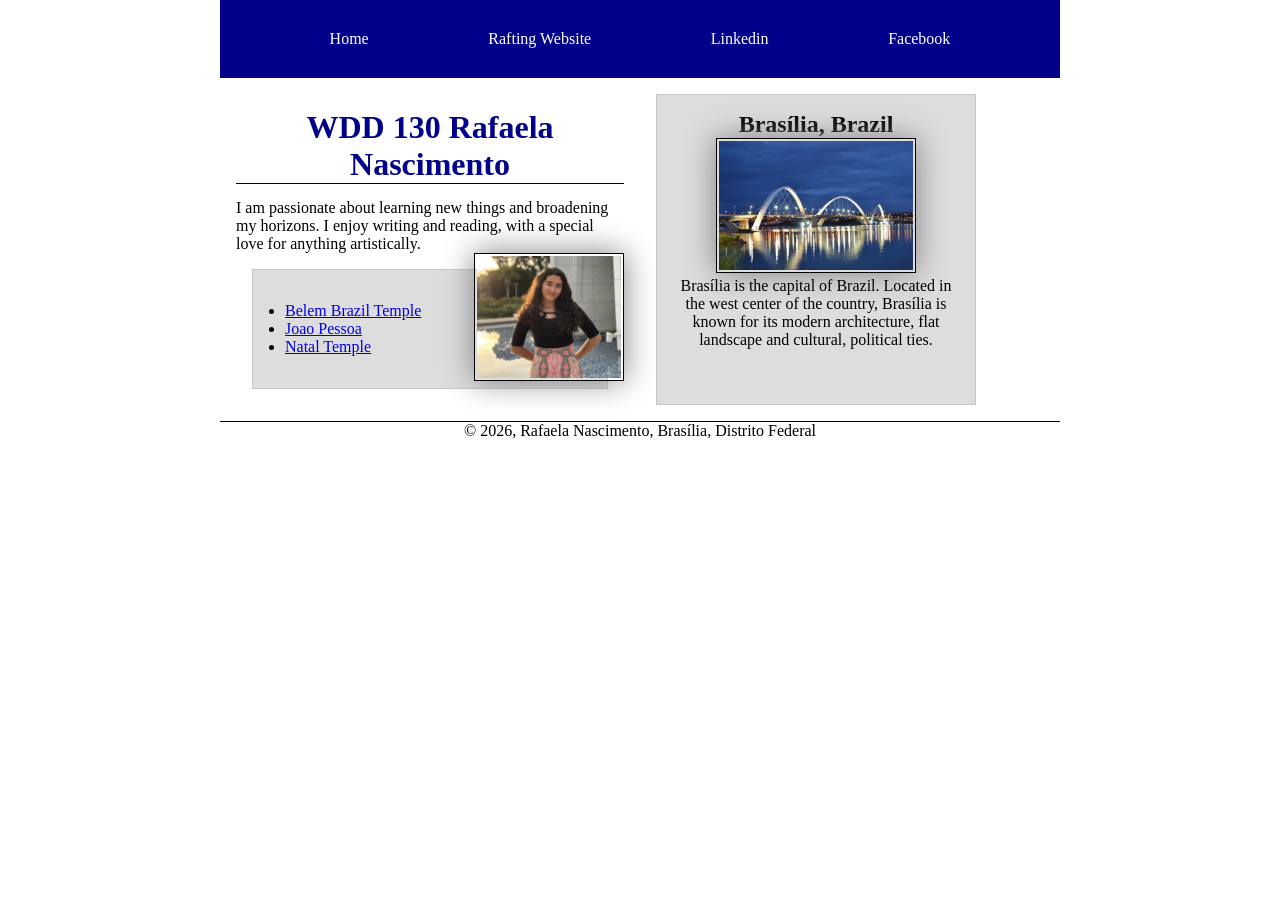
<file: index.html>
<!doctype html>
<html lang="en">

<head>
    <meta charset="UTF-8">
    <meta name="viewport" content="width=device-width, initial-scale=1.0">
    <title>WDD 130 | Rafaela Nascimento </title>
    <link rel="stylesheet" href="styles/styles.css">
    <meta name="description"
      content="Project for my first semester at BYU Software development, Rafaela Nascimento">
    <meta name="author" content="Rafaela Nascimento">
</head>

<body>
    <header>
        <nav>
            <a href="#">Home</a>
            <a href="wwr/">Rafting Website</a>
            <a href="https://linkedin.com">Linkedin</a>
            <a href="https://facebook.com">Facebook</a>

        </nav>
    </header>
    <div class="grid">

        <main>
            <h1>WDD 130 Rafaela Nascimento</h1>
            <p>I am passionate about learning new things and broadening my horizons. I enjoy writing
                and
                reading, with a special love for anything artistically.</p>

            <img src="images/profile.jpeg" alt="Me infront of a temple">

            <ul class="box right-space">
                <li><a href="https://www.churchofjesuschrist.org/temples/details/belem-brazil-temple?lang=eng"
                      target="_blank">Belem Brazil Temple</a>
                </li>
                <li><a href="https://www.churchofjesuschrist.org/temples/details/joao-pessoa-brazil-temple?lang=eng"
                      target="_blank">Joao Pessoa</a>
                </li>
                <li><a href="https://www.churchofjesuschrist.org/temples/details/natal-brazil-temple?lang=eng"
                      target="_blank">Natal Temple</a></li>
            </ul>

        </main>

        <aside class="box">
            <h2>Brasília, Brazil</h2>
            <img src="images/jkbridge.jpeg" alt="JK Bridge photo">
            <p> Brasília is the capital of Brazil. Located in the west center of the
                country, Brasília
                is known for its modern architecture, flat landscape and cultural, political
                ties. </p>
        </aside>
    </div>

    <footer>
        <p> © 2026, Rafaela Nascimento, Brasília, Distrito Federal</p>

    </footer>
</body>

</html>
</file>
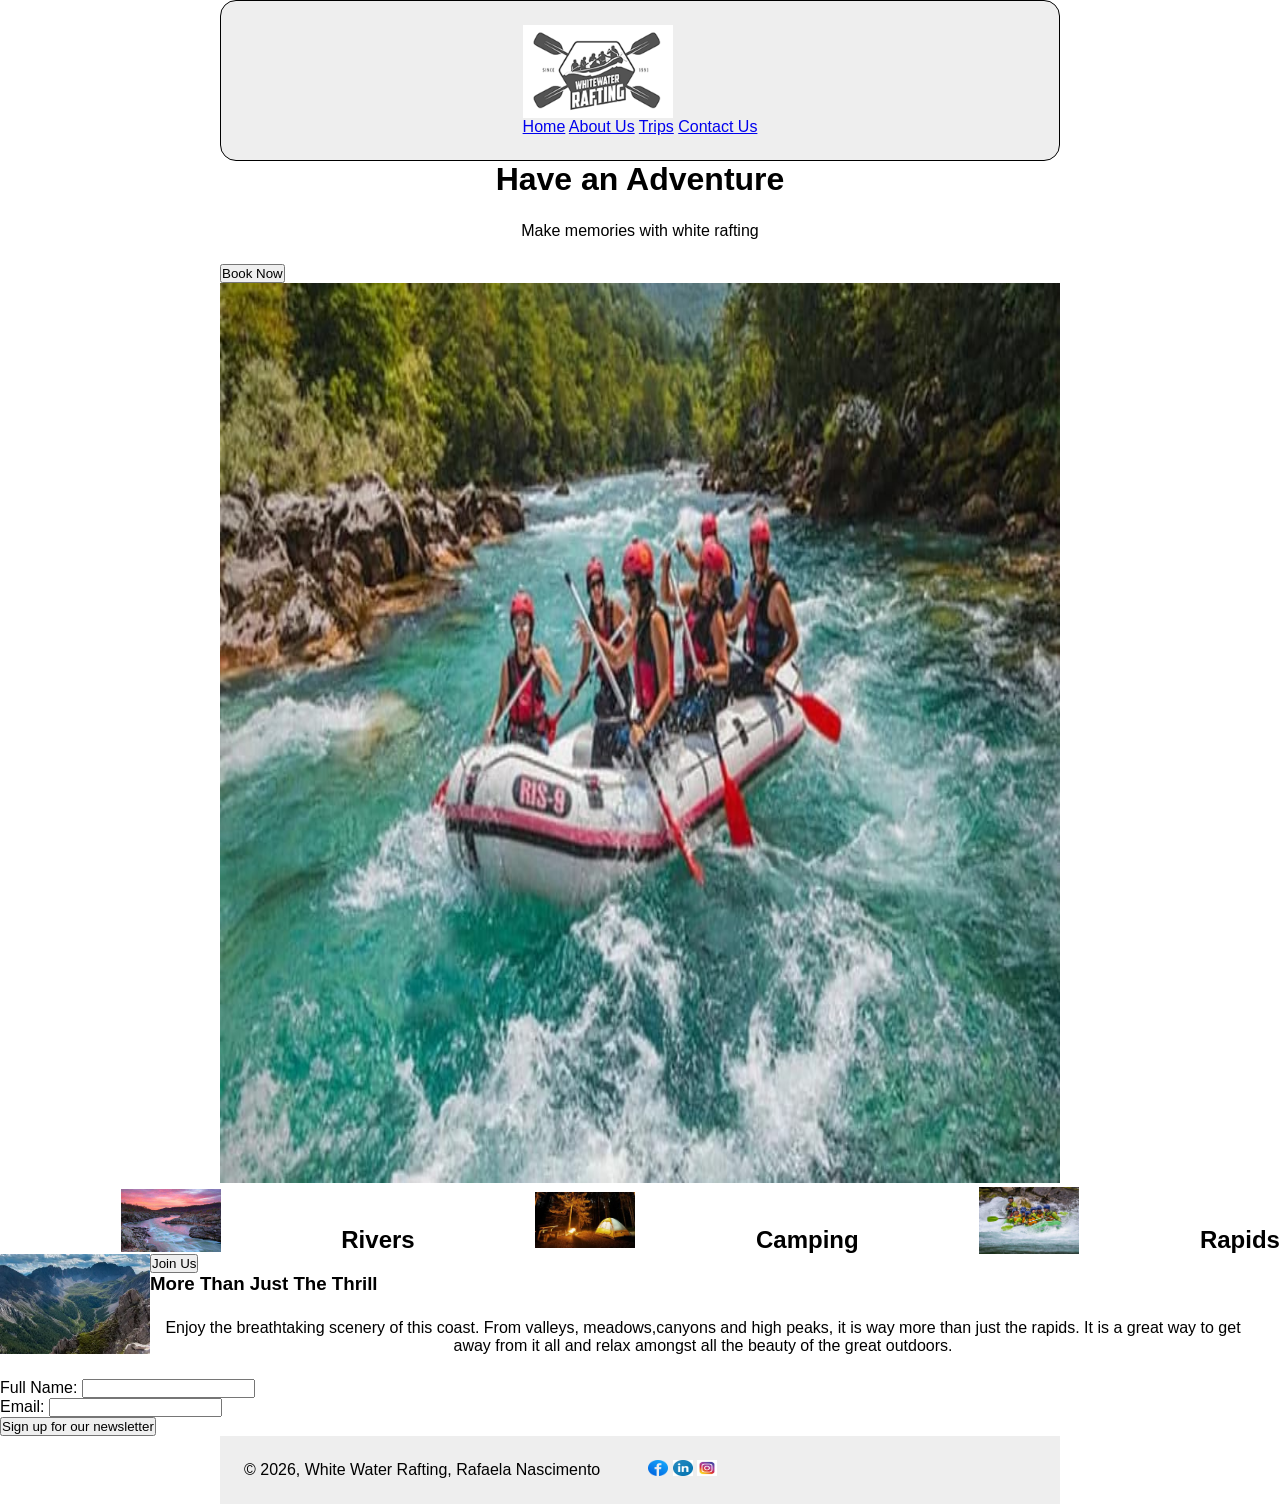
<file: wwr/index.html>
<!DOCTYPE html>
<html lang="en">

<head>
    <meta charset="UTF-8">
    <meta name="viewport" content="width=device-width, initial-scale=1.0">
    <title>Document</title>
    <link rel="stylesheet" href="styles/index.css">
</head>

<body>
    <header>
        <nav>
            <img src="images/wwrlogo.png" alt="logo of the company">
            <a href="#">Home</a>
            <a href="#pagina2">About Us</a>
            <a href="#site">Trips</a>
            <a href="#contactus">Contact Us</a>
        </nav>
    </header>
    <main class="figure">
        <div id="background">
            <h1>Have an Adventure</h1>
            <p>Make memories with white rafting</p>
            <button>Book Now</button>
            <img src="images/wwrfive.jpeg" alt="rafting photo">
        </div>
    </main>
    <div class="destaque">

        <img src="images/river.jpg" alt="image of a river">
        <h2>Rivers</h2>
        <img src="images/camping.webp" alt="photo of a camp">
        <h2>Camping</h2>
        <img src="images/rafting.webp" alt="people rafting">
        <h2>Rapids</h2>
    </div>

    <section class="thrill">
        <button>Join Us</button>
        <img src="images/mountains.webp" alt="image of a beautiful scenery">
        <h3>More Than Just The Thrill</h3>
        <p>Enjoy the breathtaking scenery of this coast. From valleys, meadows,canyons and high
            peaks, it is way more than just the rapids. It is a great way to get away from it all
            and relax amongst all the beauty of the great outdoors.</p>
    </section>

    <form action="Sign">
        <div class="form-item column2">
            <label for="fullname">Full Name:</label>
            <input type="text" id="fullname" name="fullname" required>
        </div>
        <div class="form-item column1">
            <label for="useremail">Email:</label>
            <input type="email" id="useremail" name="useremail" required>
        </div>

        <button type="submit">Sign up for our newsletter</button>
    </form>

    <footer>
        <p>© 2026, White Water Rafting, Rafaela Nascimento</p>
        <nav class="socialmedia">
            <a href="https://facebook.com">
                <img src="images/facebook-6338508_1280.png" alt="Facebook icon"> </a>
            <a href="https://linkedin.com">
                <img src="images/linkedin.webp" alt="Linkedin icon"> </a>
            <a href="https://instagram.com">
                <img src="images/instagramlogo.jpg" alt="Instagram icon"> </a>
        </nav>
    </footer>
</body>

</html>
</file>
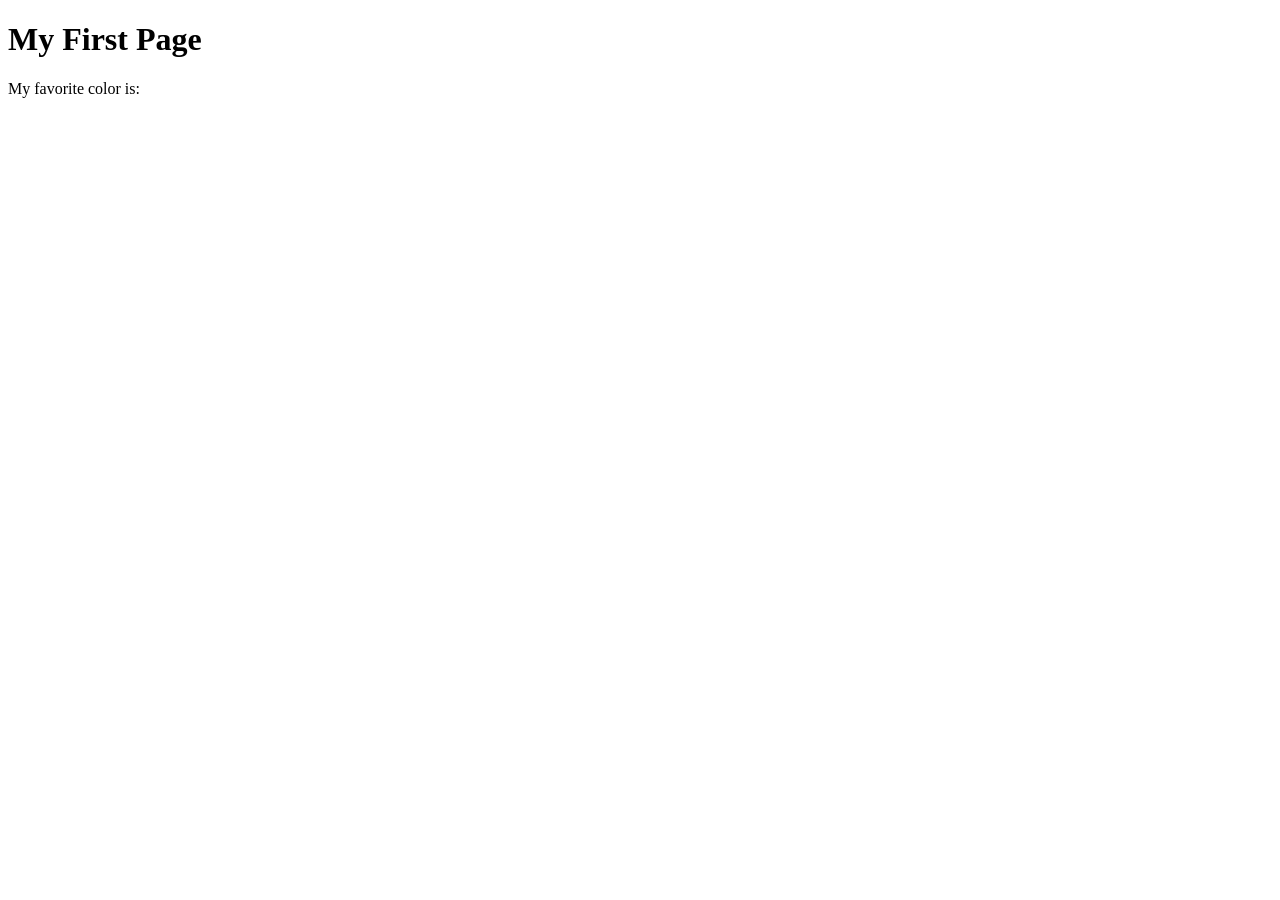
<file: week01/first-page.html>
<!DOCTYPE html>
<html lang="en">
<head>
    <meta charset="UTF-8">
    <meta name="viewport" content="width=device-width, initial-scale=1.0">
    <title>My First Page</title>
</head>
<body>
    <h1>My First Page</h1>
    <p>My favorite color is: </p>
</body>
</html>
</file>
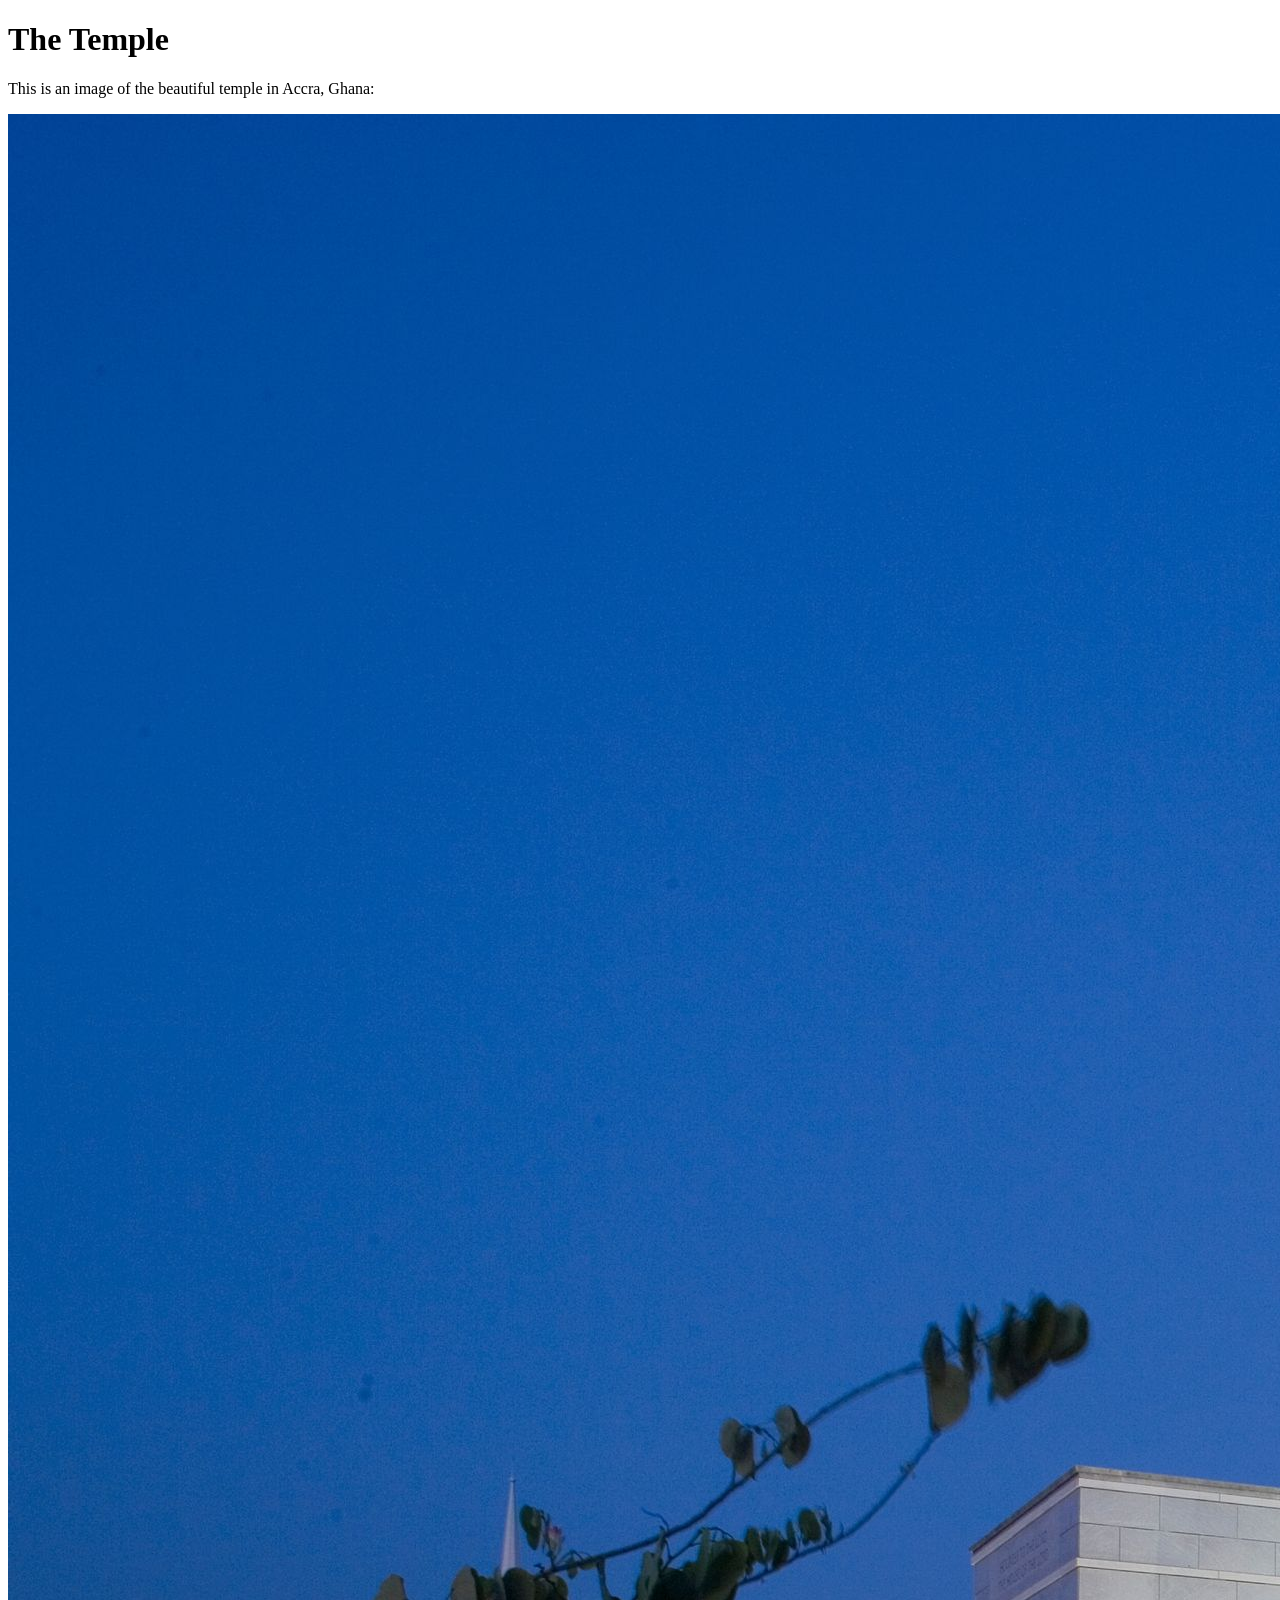
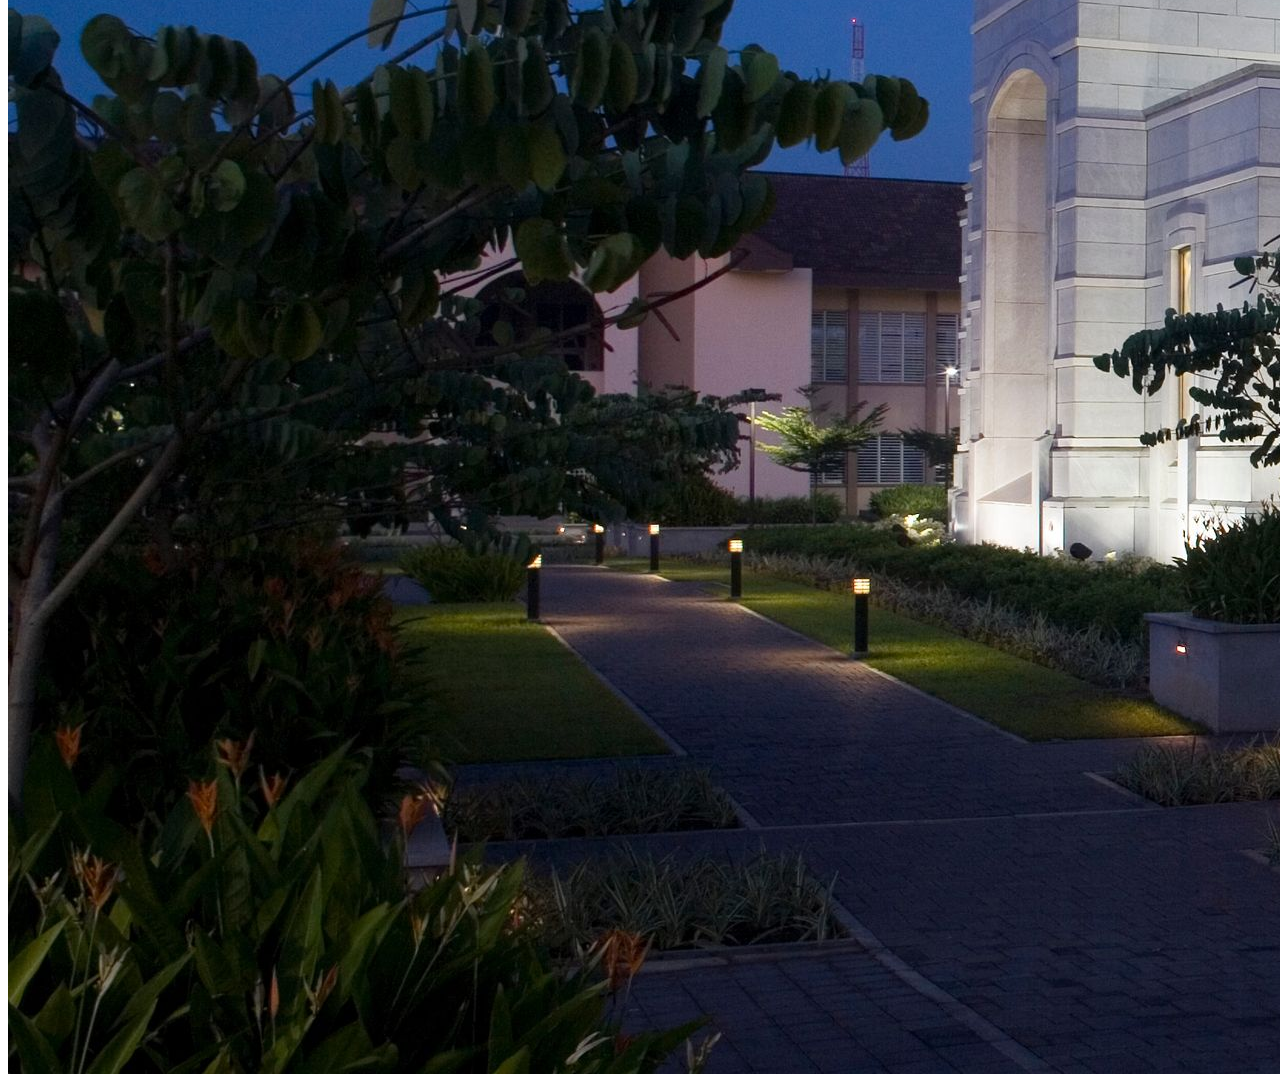
<file: week01/images.html>
<!DOCTYPE html>
<html lang="en">
<head>
    <meta charset="UTF-8">
    <meta name="viewport" content="width=device-width, initial-scale=1.0">
    <title>Temple Image</title>
</head>
<body>
    <h1>The Temple</h1>
    <p>This is an image of the beautiful temple in Accra, Ghana:</p>
    <img src="images/temple-large.jpeg" alt="The Accra Ghana Temple">
    
</body>
</html>
</file>
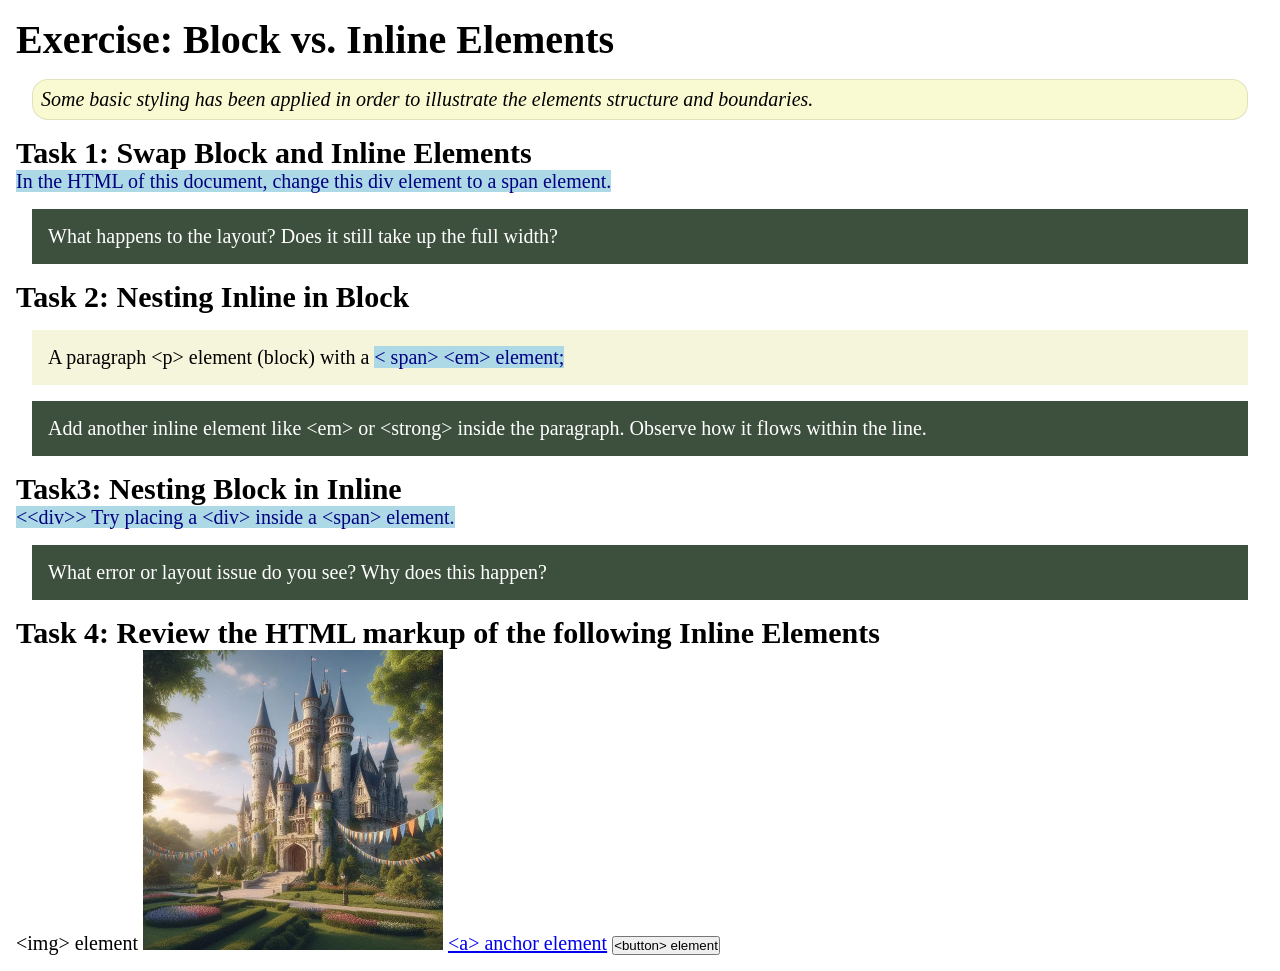
<file: week02/block-vs-inline.html>
<!DOCTYPE html>
<html lang="en">

<head>
    <meta charset="UTF-8">
    <meta name="viewport" content="width=device-width, initial-scale=1.0">
    <title>Exercise: Block vs. Inline Elements</title>
    <link rel="stylesheet" href="styles/block-vs-inline.css">
</head>

<body>
    <main>
        <h1>Exercise: Block vs. Inline Elements</h1>
        <p class="note">Some basic styling has been applied in order to illustrate the elements
            structure and
            boundaries.</p>

        <h2>Task 1: Swap Block and Inline Elements</h2>
        <span>In the HTML of this document, change this div element to a span element.</span>

        <p class="question">What happens to the layout? Does it still take up the full width?</p>

        <h2>Task 2: Nesting Inline in Block</h2>
        <p>A paragraph &lt;p&gt; element (block) with a <span>&lt; span&gt; &lt;em&gt;
                element;</span></p>
        <p class="question">Add another inline element like &lt;em&gt; or &lt;strong&gt; inside the
            paragraph. Observe
            how it flows within the line.</p>

        <h2>Task3: Nesting Block in Inline</h2>
        <span>
            <&lt;div&gt;>
        </span>
        <span>Try placing a &lt;div&gt; inside a &lt;span&gt; element.</span>
        <p class="question">What error or layout issue do you see? Why does this happen?</p>


        <h2>Task 4: Review the HTML markup of the following Inline Elements</h2>
        &lt;img&gt; element
        <img src="images/castle.webp" alt="placeholder image (images are inline)" width="300"
          height="300">
        <a href="https://churchofjesuschrist.org">&lt;a&gt; anchor element</a>
        <button type="button">&lt;button&gt; element</button>
    </main>
</body>

</html>
</file>
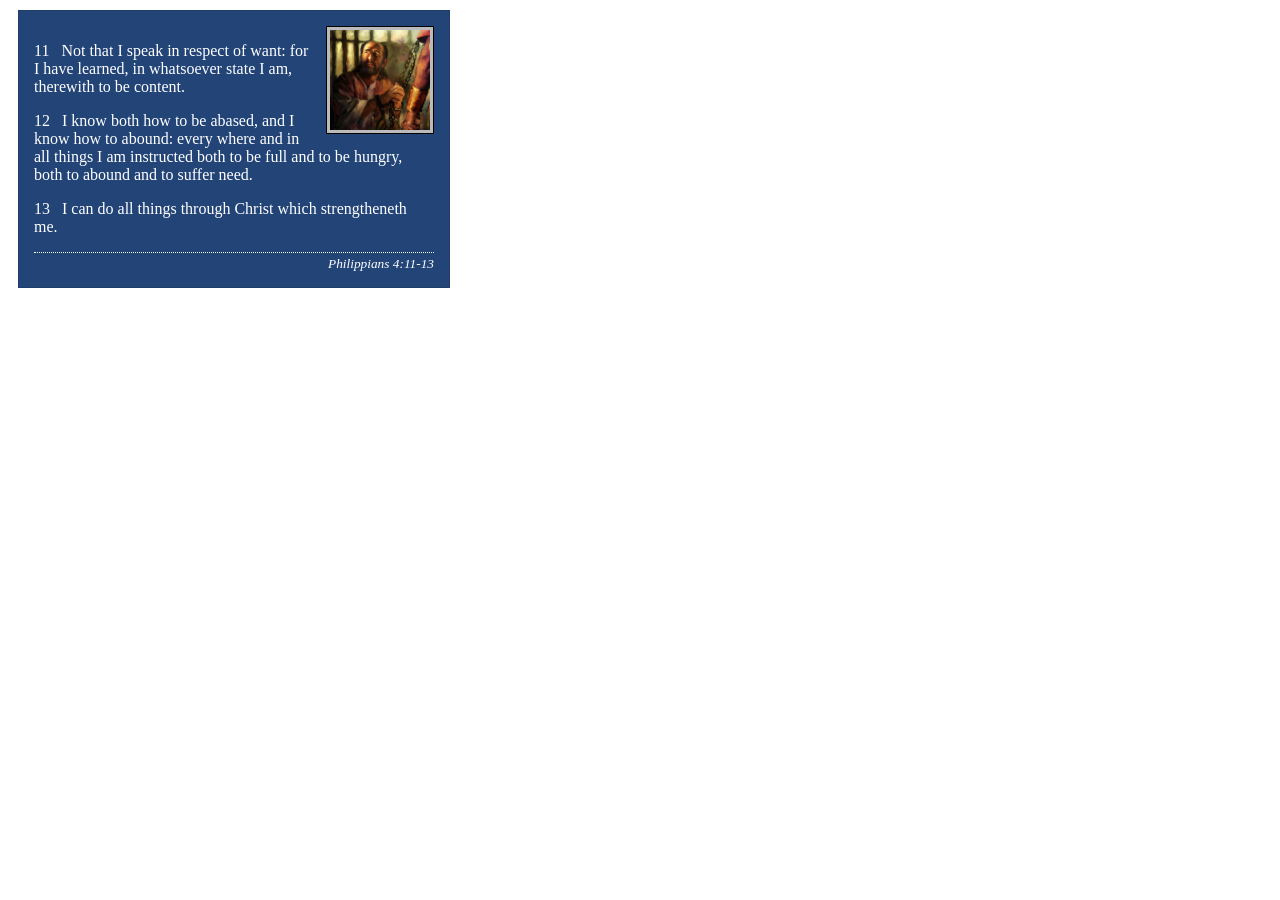
<file: week02/box-model-solution.html>
<!DOCTYPE html>
<html lang="en">
<head>
    <meta charset="UTF-8">
    <meta name="viewport" content="width=device-width, initial-scale=1.0">
    <title>Box Model Activity</title>
    <link rel="stylesheet" href="styles/box-model-solution.css">
</head>
<body>
    <main>
        <div class="callout">
            <img src="images/apostle-paul-imprisoned.webp" alt="Paul the Apostle - Imprisoned in Rome" width="200" height="200">
            <blockquote>
                <p>11 &nbsp; Not that I speak in respect of want: for I have learned, in whatsoever state I am, therewith to be content.</p>
                <p>12 &nbsp; I know both how to be abased, and I know how to abound: every where and in all things I am instructed both to be full and to be hungry, both to abound and to suffer need.</p>
                <p>13 &nbsp; I can do all things through Christ which strengtheneth me.</p>
            </blockquote>
            <cite>Philippians 4:11-13</cite>
        </div>
    </main>
</body>
</html>
</file>
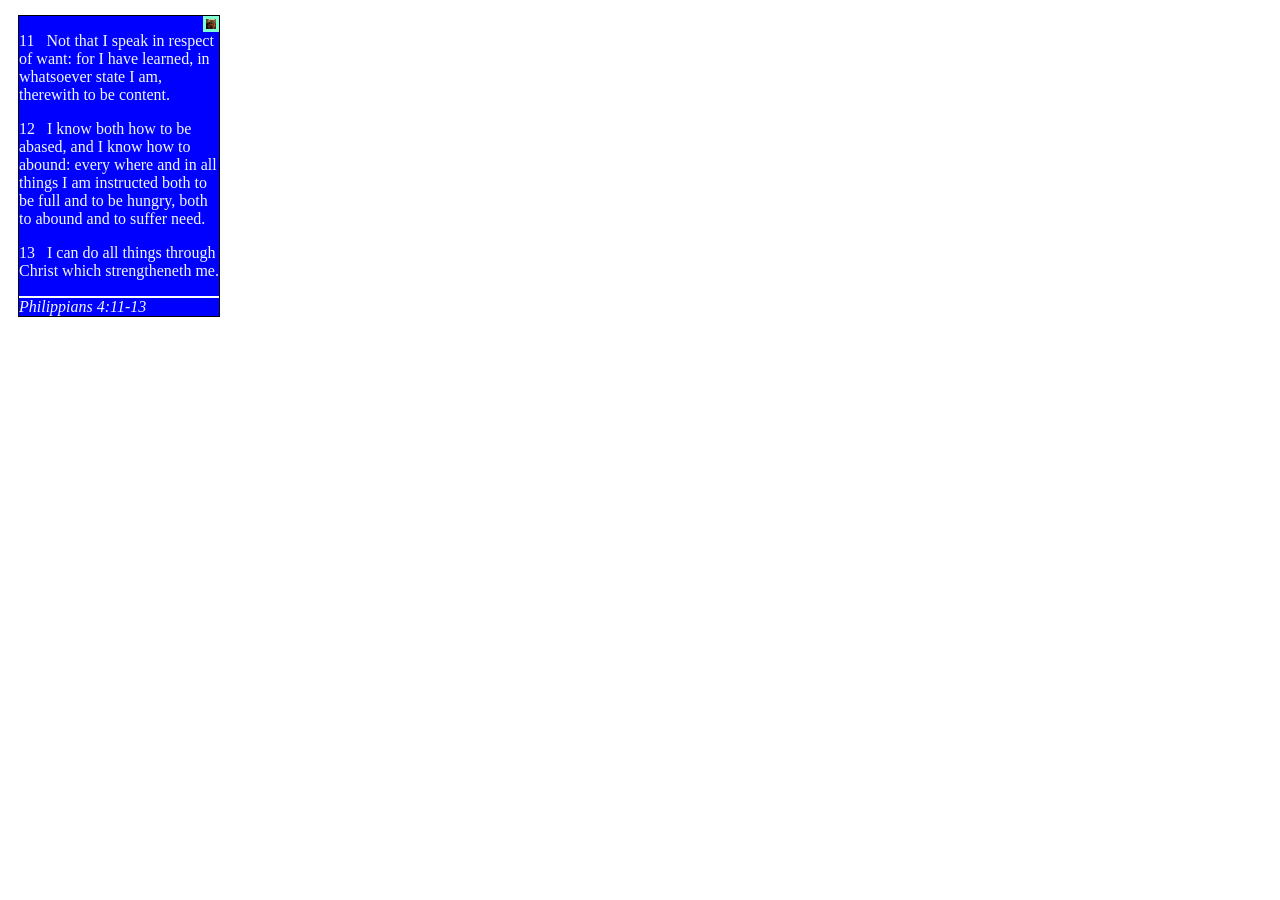
<file: week02/box-model.html>
<!DOCTYPE html>
<html lang="en">

<head>
    <meta charset="UTF-8">
    <meta name="viewport" content="width=device-width, initial-scale=1.0">
    <title>Box Model Activity</title>
    <link rel="stylesheet" href="styles/box-model.css">
</head>

<body>
    <main>
        <div class="callout">
            <img src="images/apostle-paul-imprisoned.webp"
              alt="Paul the Apostle - Imprisoned in Rome" width="200" height="200">
            <blockquote>
                <p>11 &nbsp; Not that I speak in respect of want: for I have learned, in whatsoever
                    state I am, therewith to be content.</p>
                <p>12 &nbsp; I know both how to be abased, and I know how to abound: every where and
                    in all things I am instructed both to be full and to be hungry, both to abound
                    and to suffer need.</p>
                <p>13 &nbsp; I can do all things through Christ which strengtheneth me.</p>
            </blockquote>
            <cite>Philippians 4:11-13</cite>
        </div>
    </main>
</body>

</html>
</file>
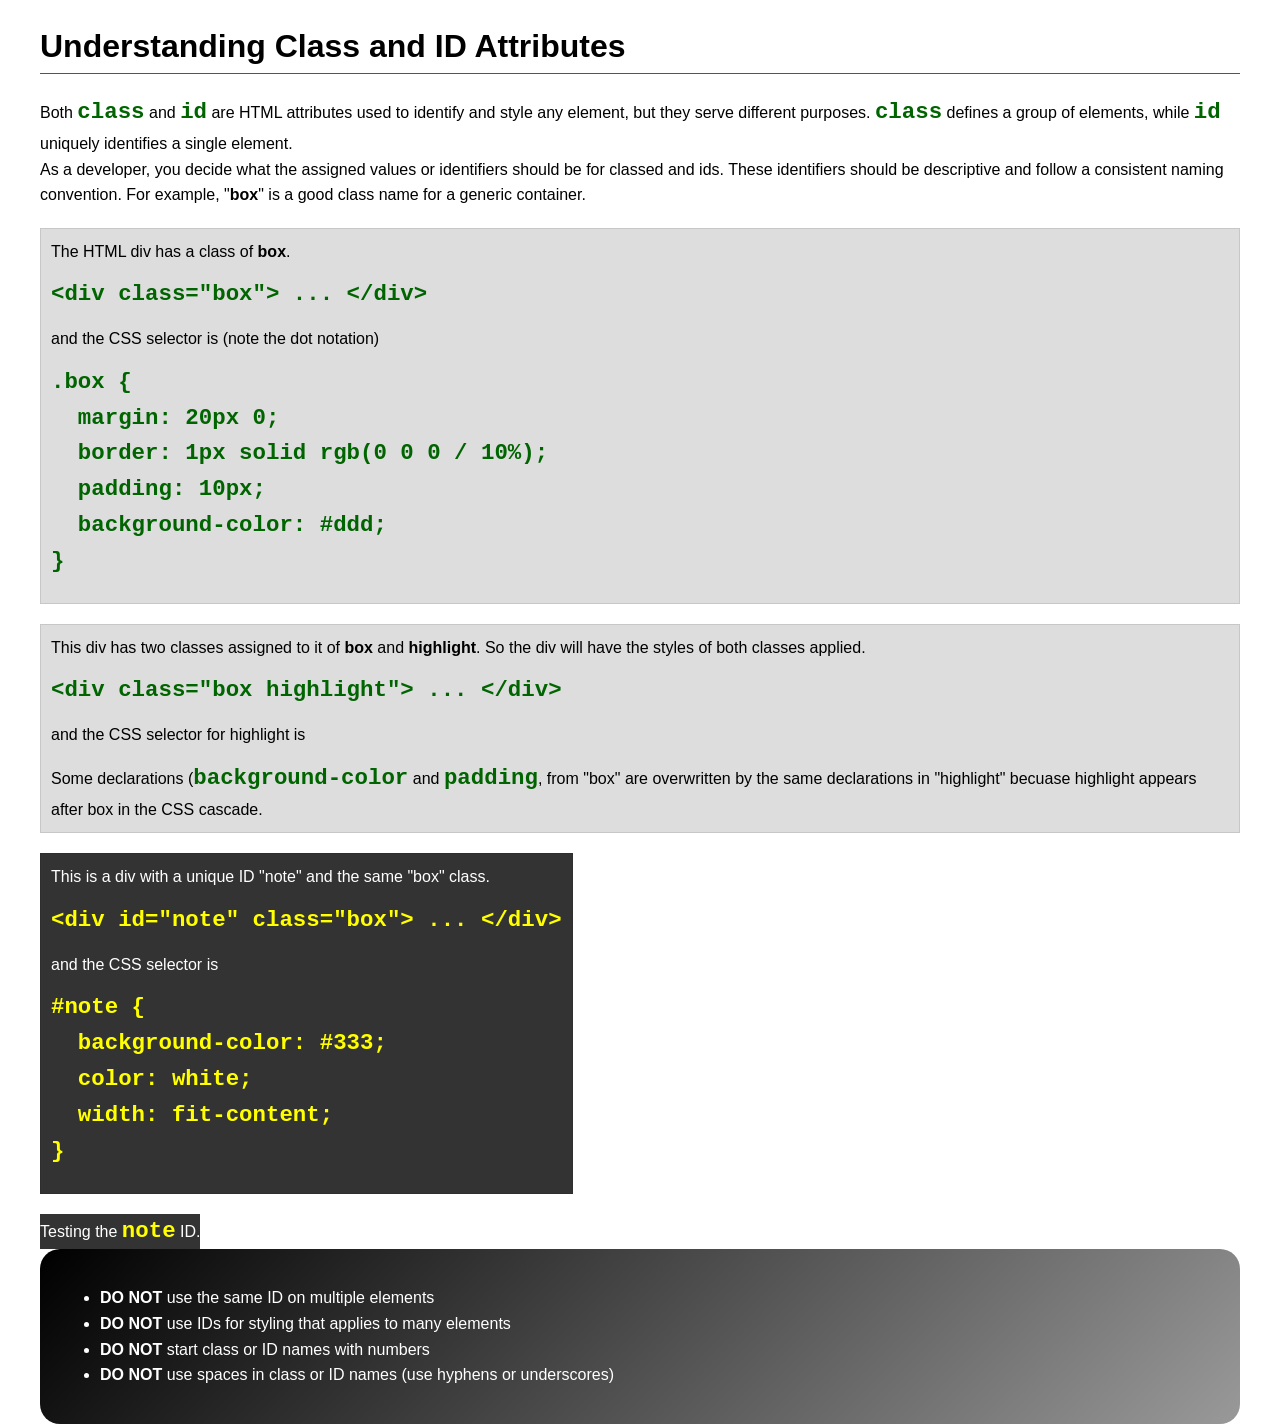
<file: week03/class-and-id.html>
<!DOCTYPE html>
<html lang="en">

<head>
    <meta charset="UTF-8">
    <meta name="viewport" content="width=device-width, initial-scale=1.0">
    <title>Class vs ID Attributes</title>
    <link rel="stylesheet" href="styles/class-and-id.css">
</head>

<body>
    <h1>Understanding Class and ID Attributes</h1>
    <p>Both <code>class</code> and <code>id</code> are HTML attributes used to identify and style
        any element, but they
        serve different purposes. <code>class</code> defines a group of elements, while
        <code>id</code> uniquely
        identifies a single element.
    </p>
    <p>As a developer, you decide what the assigned values or identifiers should be for classed and
        ids. These
        identifiers should be
        descriptive and follow a consistent naming convention. For example, "<strong>box</strong>"
        is a good class name
        for a generic container.</p>
    <div class="box">
        <p>The HTML div has a class of <strong>box</strong>.</p>
        <pre><code class="html">&lt;div class="box"&gt; ... &lt;/div&gt;</code></pre>
        and the CSS selector is (note the dot notation)
        <pre><code class="css">.box {
  margin: 20px 0;
  border: 1px solid rgb(0 0 0 / 10%);
  padding: 10px;
  background-color: #ddd; 
}</code></pre>
    </div>

    <div class="box">
        <p>This div has two classes assigned to it of <strong>box</strong> and
            <strong>highlight</strong>. So the div
            will have the styles of both classes applied.
        </p>
        <pre><code class="html">&lt;div class="box highlight"&gt; ... &lt;/div&gt;</code></pre>
        and the CSS selector for highlight is
        <pre><code class="css"></code></pre>
        <p>Some declarations (<code>background-color</code> and <code>padding</code>, from "box" are
            overwritten by the same declarations in "highlight" becuase highlight appears after box
            in the CSS cascade.</p>
    </div>

    <div id="note" class="box">
        <p>This is a div with a unique ID "note" and the same "box" class.</p>
        <pre><code class="html">&lt;div id="note" class="box"&gt; ... &lt;/div&gt;</code></pre>
        and the CSS selector is
        <pre><code class="css">#note {
  background-color: #333;
  color: white;
  width: fit-content;
}</code></pre>
    </div>

    <div id="note">
        <p>Testing the <code>note</code> ID.</p>
    </div>


    <section id="best-practice">
        <ul>
            <li><strong>DO NOT</strong> use the same ID on multiple elements</li>
            <li><strong>DO NOT</strong> use IDs for styling that applies to many elements</li>
            <li><strong>DO NOT</strong> start class or ID names with numbers</li>
            <li><strong>DO NOT</strong> use spaces in class or ID names (use hyphens or underscores)
            </li>
        </ul>
    </section>


</body>

</html>
</file>
<file: styles/styles.css>
* {
    margin: 0;
    padding: 0;
    box-sizing: border-box;
}

:root {
    --padding: 10px;
    --height: auto;
}

nav {
    background-color: darkblue;
    padding: var(--padding);
    display: flex;
    justify-content: space-evenly;
    align-items: center;
}

nav a {
    color: white;
    display: block;
    padding: 20px;
    text-decoration: none;
}

h1 {
    color: darkblue;
    border-bottom: 1px solid black;
    margin: 15px 0;
    text-align: center;
}

img {
    width: 150px;
    height: var(--height);
    border: 1px solid black;
    padding: 2px;
    box-shadow: 0 0 30px gray;
}

p {
    padding: 0;
}

main {
    max-width: 840px;
    padding: 1rem;

}

aside {
    width: 20rem;
    text-align: center;
    margin: auto;
    border: 1px solid rgb(0 0 0 / 0.2);
    padding: 1rem;
    background-color: #eee;
    color: #333;
    text-align: center;
}

aside h2 {}

aside img {
    width: 200px;
    height: auto;
    border: 1px solid black;
    padding: 2px;
    box-shadow: 0 0 30px gray;
}

main img {
    width: 150px;
    height: var(--height);
    border: 1px solid black;
    padding: 2px;
    box-shadow: 0 0 30px gray;
    float: right;
}

p {
    padding: 0;
}

footer {
    margin-top: 15px;
    border-top: 1px solid #000;
    text-align: center;
}

/*Class selectors*/

.box {
    margin: 1rem;
    border: 1px solid rgb(0 0 0 / 0.1);
    padding: 1rem;
    background-color: #ddd;
    color: #000;
}

.right-space {
    padding: 2rem;
}

header,
footer,
.grid {
    max-width: 840px;
    margin: 0 auto;
}

.grid {
    display: grid;
    grid-template-columns: 1fr 1fr;
}
</file>
<file: wwr/styles/index.css>
:root {
    --accent1-color: black;
    --heading-font: "Times New Roman", "Georgia", serif;
    --body-font: Arial, Helvetica, sans-serif;
}

* {
    margin: 0;
    padding: 0;
    box-sizing: border-box;
}

.navigation {
    display: grid;
    grid-template-columns: repeat(4, 1fr);
    gap: 10px;
    border: 1px solid rgb(0 0 0);
    padding: 10px;
    background-color: #EEEEEE;
    align-items: center;
}

section img {
    width: 150px;
    display: flex;
}

.destaque img {
    width: 100px;
    margin: auto;
    gap: 10px;
}

.destaque {
    display: flex;
    flex-direction: row;
    align-items: end;
    align-content: space-between;
    row-gap: 0.5rem;
}

nav,
p,
article {
    margin: 16px;
    padding: 8px;
}

body {
    font-family: var(--body-font);
    color: var(--accent1-color);
}

body img {
    width: 400px;
}

.navigation,
.employ {
    display: grid;
    grid-template-columns: repeat(4, 1fr);
    gap: 10px;
    border: 1px solid rgb(0 0 0);
    padding: 10px;
    background-color: #EEEEEE;
    align-items: center;
}

h1,
p {
    text-align: center;
}

header,
main,
footer {
    width: 840px;
    margin: 0 auto;
}

nav,
p,
article {
    margin: 16px;
    padding: 8px;
}

.socialmedia a {
    text-decoration: none;
}

.heading {
    display: grid;
    grid-auto-flow: column;
    grid-auto-columns: minmax(100px, 1fr);
    align-items: center;
}

.navigation {
    display: flex;
    list-style: none;
    justify-items: center;
}

.employ img {
    display: flex;
    flex-direction: row-reverse;
    gap: 10px;
    justify-content: center;
    width: 150px;
    height: auto;

}

footer img {
    width: 20px;
    height: 1rem;
}

footer {
    display: flex;
    justify-items: left;
    align-items: center;
    background-color: #EEEEEE;
}

header {
    display: flex;
    border: 1px solid rgb(0 0 0);
    border-radius: 1rem;
    background-color: #EEEEEE;
    justify-content: center;

}

header img {
    display: flex;
    width: 150px;
}

nav {
    margin: 16px;
    padding: 8px;
}

.navigation {
    display: grid;
    grid-template-columns: repeat(4, 1fr);
    gap: 10px;
    border: 1px solid rgb(0 0 0);
    padding: 10px;
    background-color: #EEEEEE;
    align-items: center;
}

section img {
    width: 150px;
    display: flex;
    float: left;
}

.trips {
    display: grid;
    grid-template-columns: repeat(3, 1fr);
    column-gap: 1rem;
    align-items: center;
    font-size: medium;
    border: 3px solid rgb(0 0 0);
    background-color: #EEEEEE;
    margin: 25px;
}

.content {
    grid-template-rows: repeat(5, 1fr);
    justify-content: space-between;
    column-gap: 1.5rem;
    background-color: rgb(221, 225, 233);
    height: 100px;
    min-width: 200px;
    margin: 20px;
    padding: 30px;
}

.content thead tr {
    background-color: rgb(161, 158, 158);
    color: black;
}

.content th,
td {
    padding: 15px;
    border: 1,
        px solid;
}

#background img {
    height: 100vh;
    width: 100%;
    background-size: cover;
    background-position: right;
    position: block;
}

.thrill img {
    display: grid;
    justify-content: center;
}
</file>
<file: week02/styles/block-vs-inline.css>
* {
    margin: 0;
    padding: 0;
}

body {
    font-size: 20px;
    margin: 1rem;
}

p,
div {
    background-color: beige;
    margin: 1rem;
    padding: 1rem;
}

span {
    color: navy;
    background-color: lightblue;
}

code {
    margin: 0;
    padding: 0;
    color: green;
    font-size: 1.2rem;
}

.note {
    font-style: italic;
    background-color: lightgoldenrodyellow;
    border-radius: 1rem;
    border: 1px solid rgb(0 0 0 / 10%);
    margin: 1rem;
    padding: .5rem;
}

.question {
    background-color: #3d503d;
    color: #fff;
}
</file>
<file: week02/styles/box-model-solution.css>
.callout {
    max-width: 400px;
    margin: 10px;
    border: 1px solid rgba(0, 0, 0, .1);
    padding: 15px;
    background-color: #247;
    color: #fff;
}

.callout img {
    float: right;
    margin: 0 0 10px 15px;
    border: 1px solid #000;
    padding: 3px;
    background-color: #bbb;
    width: 100px;
    height: auto;

}

blockquote {
    margin: 0;
}

cite {
    display: block;
    border-top: 1px dotted #fff;
    padding-top: 3px;
    text-align: right;
    font-size: smaller;
}
</file>
<file: week02/styles/box-model.css>
.callout {
    max-width: 200px;
    margin: 15px 10px;
    border: 1px solid rgb(0 0 0 / 1);
    background-color: blue;
    color: aliceblue;
}

.callout img {
    float: right;
    margin: auto;
    border: 0 solid burlywood;
    padding: 3px;
    background-color: aquamarine;
    width: 10px;
    height: auto;

}

blockquote {
    margin: 0%;
}

cite {
    display: block;
    border-top: 2px solid white;
    padding-top: 0%;
    text-align: justify;
    font-size: medium;

}
</file>
<file: week03/styles/class-and-id.css>
body {
    font-family: Arial, sans-serif;
    line-height: 1.6;
    margin: 0;
    padding: 0 40px;
}

h1 {
    border-bottom: 1px solid rgb(0 110 182);
    padding-bottom: 0;
}



p {
    margin: 0;
}

code {
    color: darkgreen;
    font-weight: 700;
    font-size: 1.4rem;
}

/* Class examples - can be reused */

.box {
    margin: 20px 0;
    border: 1px solid rgb(0 0 0 / 10%);
    padding: 10px;
    background-color: #ddd; /* this is shorthand for #dddddd */
}

.highlight {
    background-color: #efefaa;
    border-radius: 25px;
    padding: 25px;
}

/* ID examples - should be unique */

#note {
    background-color: #333;
    color: white;
    width: fit-content;
}

#note code {
    color: yellow;
}

#best-practice {
    background: linear-gradient(135deg, #000 0%, #999 100%);
    color: white;
    border-radius: 20px;
    padding: 20px
}
</file>
